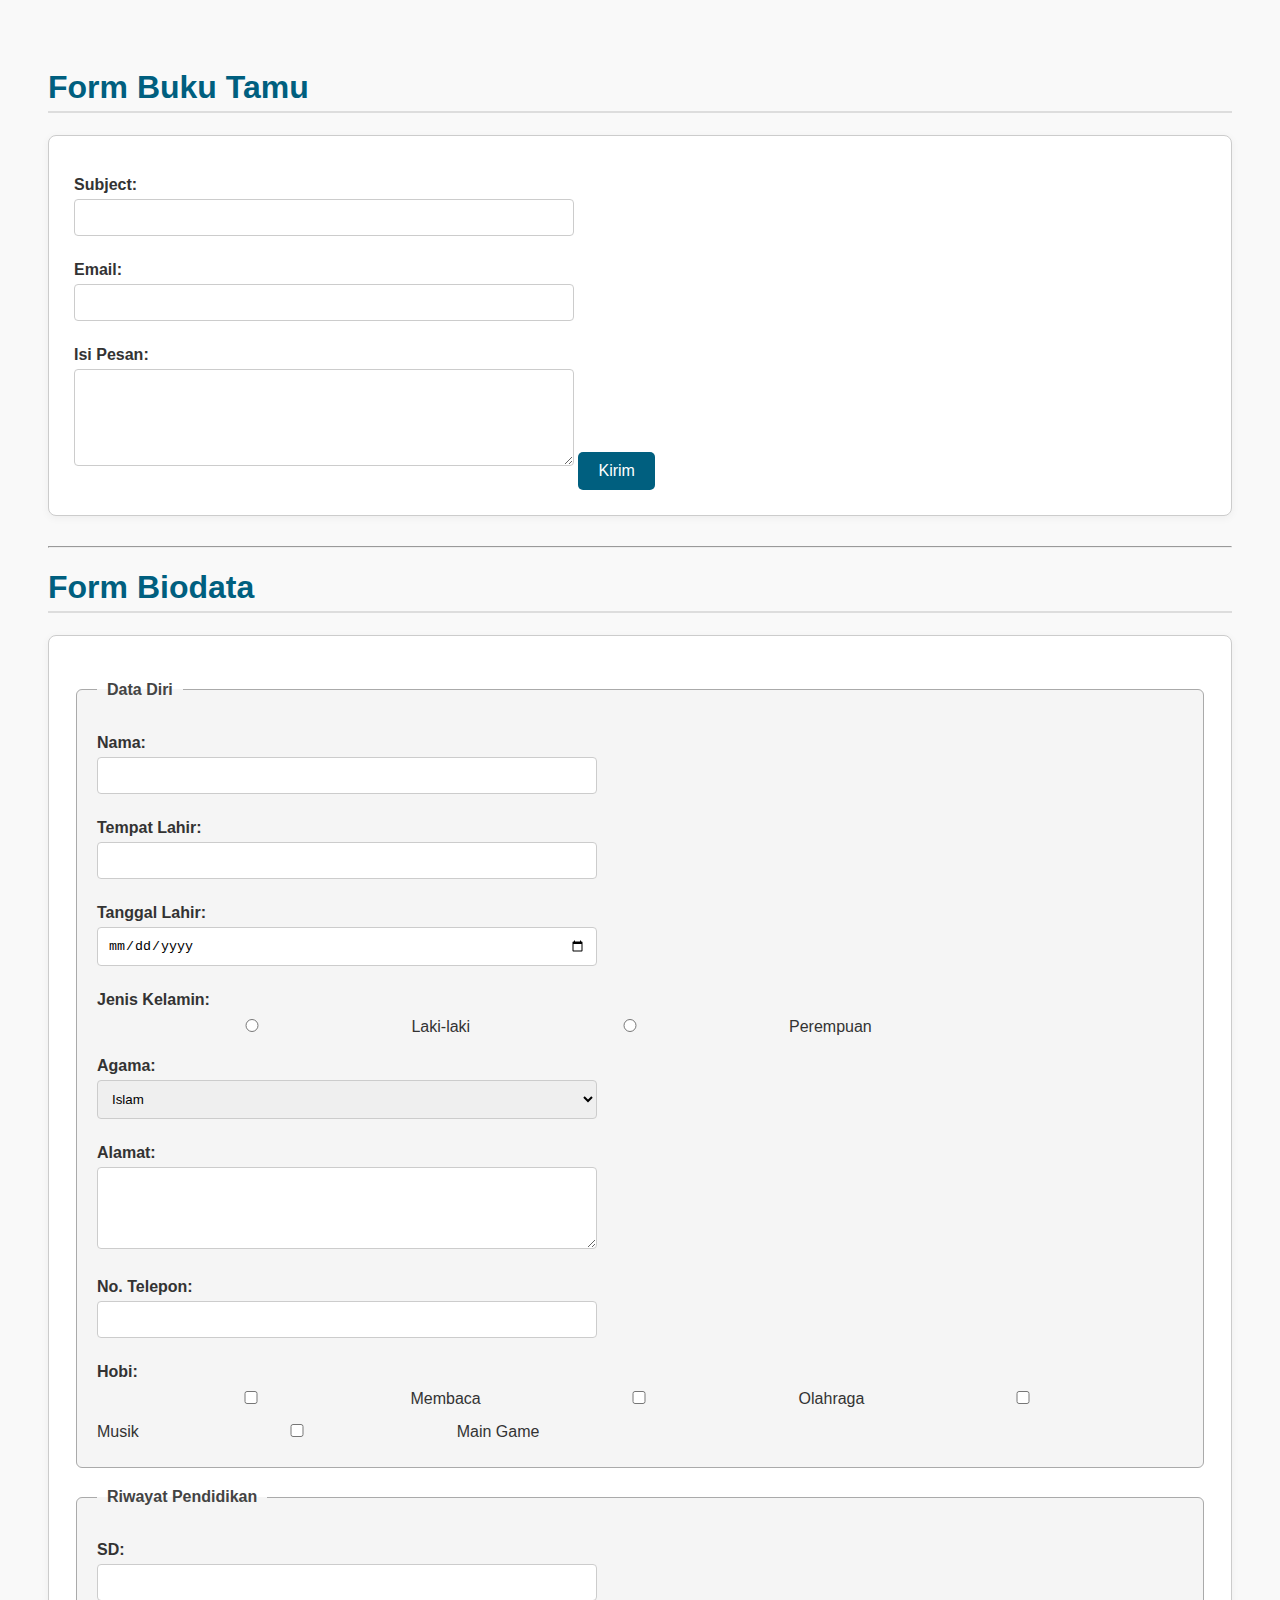
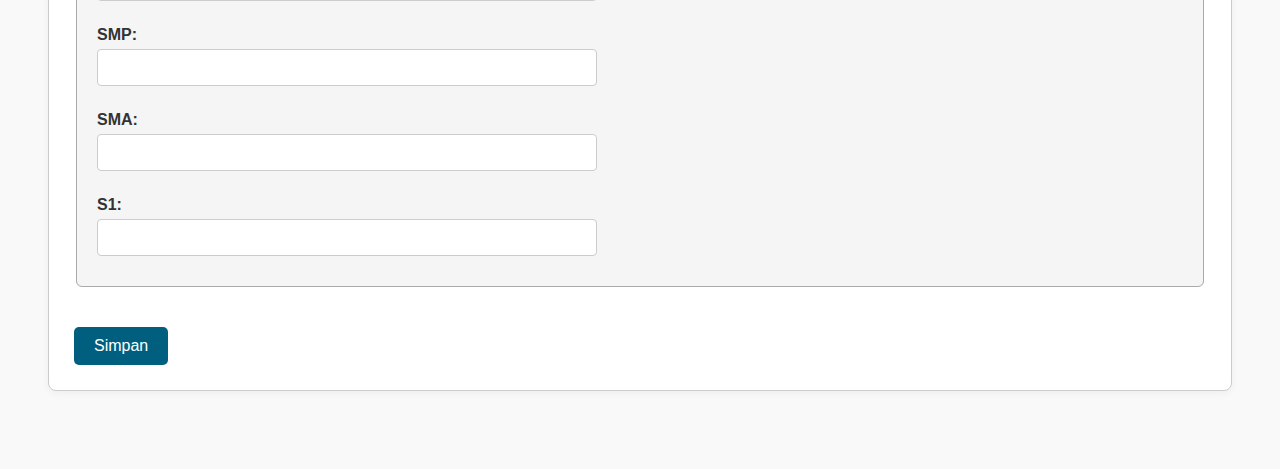
<file: tugasppw6/index.html>
<!DOCTYPE html>
<html lang="id">
<head>
  <meta charset="UTF-8">
  <title>Form Buku Tamu & Biodata</title>
  <style>
    body {
      font-family: Arial, sans-serif;
      padding: 20px;
    }
    fieldset {
      margin-bottom: 20px;
      padding: 15px;
    }
    input, textarea, select {
      margin-bottom: 10px;
      width: 300px;
      padding: 5px;
    }
    label {
      display: block;
      margin-top: 10px;
    }
    button {
      margin-top: 15px;
      padding: 8px 16px;
    }
  </style>
</head>
<body>

  <h1>Form Buku Tamu</h1>
  <form action="#" method="post">
    <label for="subject">Subject:</label>
    <input type="text" id="subject" name="subject" required>

    <label for="email">Email:</label>
    <input type="email" id="email" name="email" required>

    <label for="pesan">Isi Pesan:</label>
    <textarea id="pesan" name="pesan" rows="5" required></textarea>

    <button type="submit">Kirim</button>
  </form>

  <hr>

  <h1>Form Biodata</h1>
  <form action="#" method="post">
    <fieldset>
      <legend>Data Diri</legend>

      <label for="nama">Nama:</label>
      <input type="text" id="nama" name="nama">

      <label for="tempat">Tempat Lahir:</label>
      <input type="text" id="tempat" name="tempat">

      <label for="tanggal">Tanggal Lahir:</label>
      <input type="date" id="tanggal" name="tanggal">

      <label>Jenis Kelamin:</label>
      <input type="radio" name="jk" value="Laki-laki"> Laki-laki
      <input type="radio" name="jk" value="Perempuan"> Perempuan

      <label for="agama">Agama:</label>
      <select name="agama" id="agama">
        <option value="Islam">Islam</option>
        <option value="Kristen">Kristen</option>
        <option value="Katolik">Katolik</option>
        <option value="Hindu">Hindu</option>
        <option value="Buddha">Buddha</option>
        <option value="Konghucu">Konghucu</option>
      </select>

      <label for="alamat">Alamat:</label>
      <textarea name="alamat" id="alamat" rows="4" cols="40"></textarea>

      <label for="telp">No. Telepon:</label>
      <input type="text" id="telp" name="telp">

      <label>Hobi:</label>
      <input type="checkbox" name="hobi" value="Membaca"> Membaca
      <input type="checkbox" name="hobi" value="Olahraga"> Olahraga
      <input type="checkbox" name="hobi" value="Musik"> Musik
      <input type="checkbox" name="hobi" value="Game"> Main Game
    </fieldset>

    <fieldset>
      <legend>Riwayat Pendidikan</legend>

      <label for="sd">SD:</label>
      <input type="text" id="sd" name="sd">

      <label for="smp">SMP:</label>
      <input type="text" id="smp" name="smp">

      <label for="sma">SMA:</label>
      <input type="text" id="sma" name="sma">

      <label for="s1">S1:</label>
      <input type="text" id="s1" name="s1">
    </fieldset>

    <button type="submit">Simpan</button>
  </form>
  <link rel="stylesheet" href="style.css">
</body>
</html>
</file>
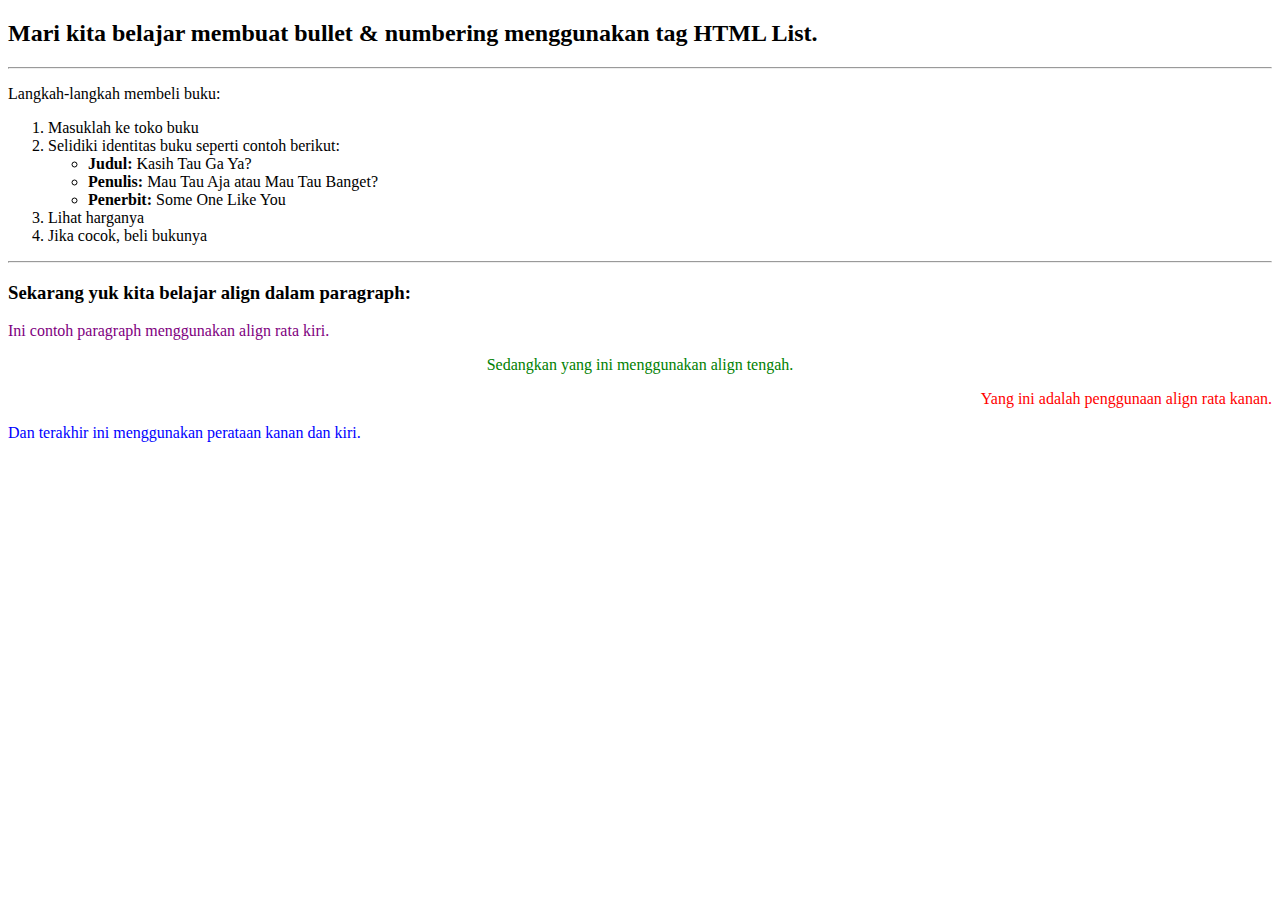
<file: Belajarheading.html>
<!DOCTYPE html>
<html lang="id">
<head>
    <meta charset="UTF-8">
    <meta name="viewport" content="width=device-width, initial-scale=1.0">
    <title>Latihan List dan Paragraph</title>
</head>
<body>
    <h2>Mari kita belajar membuat bullet & numbering menggunakan tag HTML List.</h2>
    <hr>
    <p>Langkah-langkah membeli buku:</p>
    <ol>
        <li>Masuklah ke toko buku</li>
        <li>Selidiki identitas buku seperti contoh berikut:</li>
        <ul>
            <li><b>Judul:</b> Kasih Tau Ga Ya?</li>
            <li><b>Penulis:</b> Mau Tau Aja atau Mau Tau Banget?</li>
            <li><b>Penerbit:</b> Some One Like You</li>
        </ul>
        <li>Lihat harganya</li>
        <li>Jika cocok, beli bukunya</li>
    </ol>
    <hr>
    <h3>Sekarang yuk kita belajar align dalam paragraph:</h3>
    <p style="text-align: left; color: purple;">Ini contoh paragraph menggunakan align rata kiri.</p>
    <p style="text-align: center; color: green;">Sedangkan yang ini menggunakan align tengah.</p>
    <p style="text-align: right; color: red;">Yang ini adalah penggunaan align rata kanan.</p>
    <p style="text-align: justify; color: blue;">Dan terakhir ini menggunakan perataan kanan dan kiri.</p>
</body>
</html>
</file>
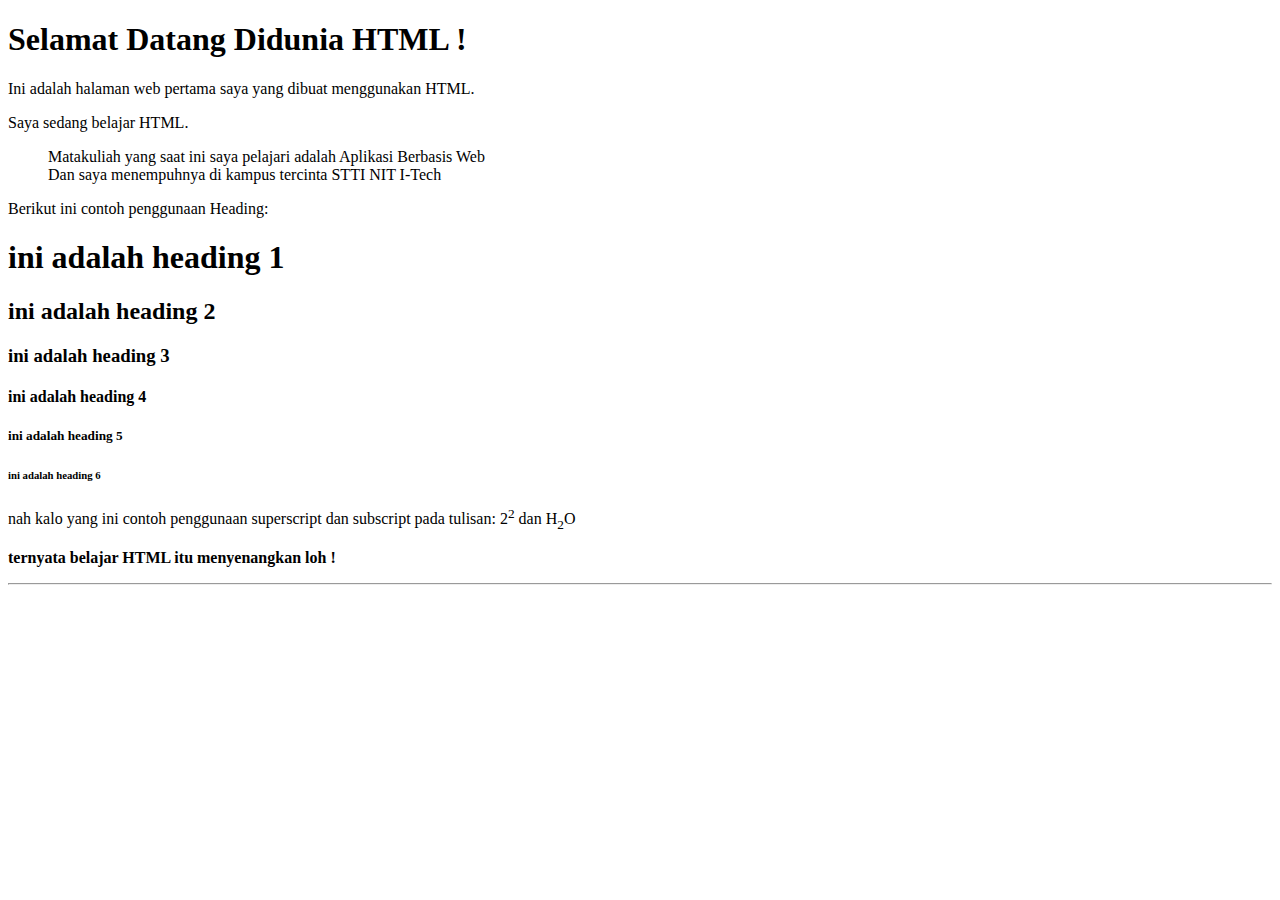
<file: latihanheading.html>
<!DOCTYPE html>
<html lang="id">
<head>
    <meta charset="UTF-8">
    <meta name="viewport" content="width=device-width, initial-scale=1.0">
    <title>Latihan Heading</title>
</head>
<body>
    <h1><b>Selamat Datang Didunia HTML !</b></h1>
    <p>Ini adalah halaman web pertama saya yang dibuat menggunakan HTML.</p>
    <p>Saya sedang belajar HTML.<br>
    <blockquote>Matakuliah yang saat ini saya pelajari adalah Aplikasi Berbasis Web<br>
    Dan saya menempuhnya di kampus tercinta STTI NIT I-Tech</blockquote></p>
    
    <p>Berikut ini contoh penggunaan Heading:</p>
    <h1>ini adalah heading 1</h1>
    <h2>ini adalah heading 2</h2>
    <h3>ini adalah heading 3</h3>
    <h4>ini adalah heading 4</h4>
    <h5>ini adalah heading 5</h5>
    <h6>ini adalah heading 6</h6>
    
    <p>nah kalo yang ini contoh penggunaan superscript dan subscript pada tulisan: 2<sup>2</sup> dan H<sub>2</sub>O</p>
    
    <p><b>ternyata belajar HTML itu menyenangkan loh !</b></p>
    
    <hr>
</body>
</html>
</file>
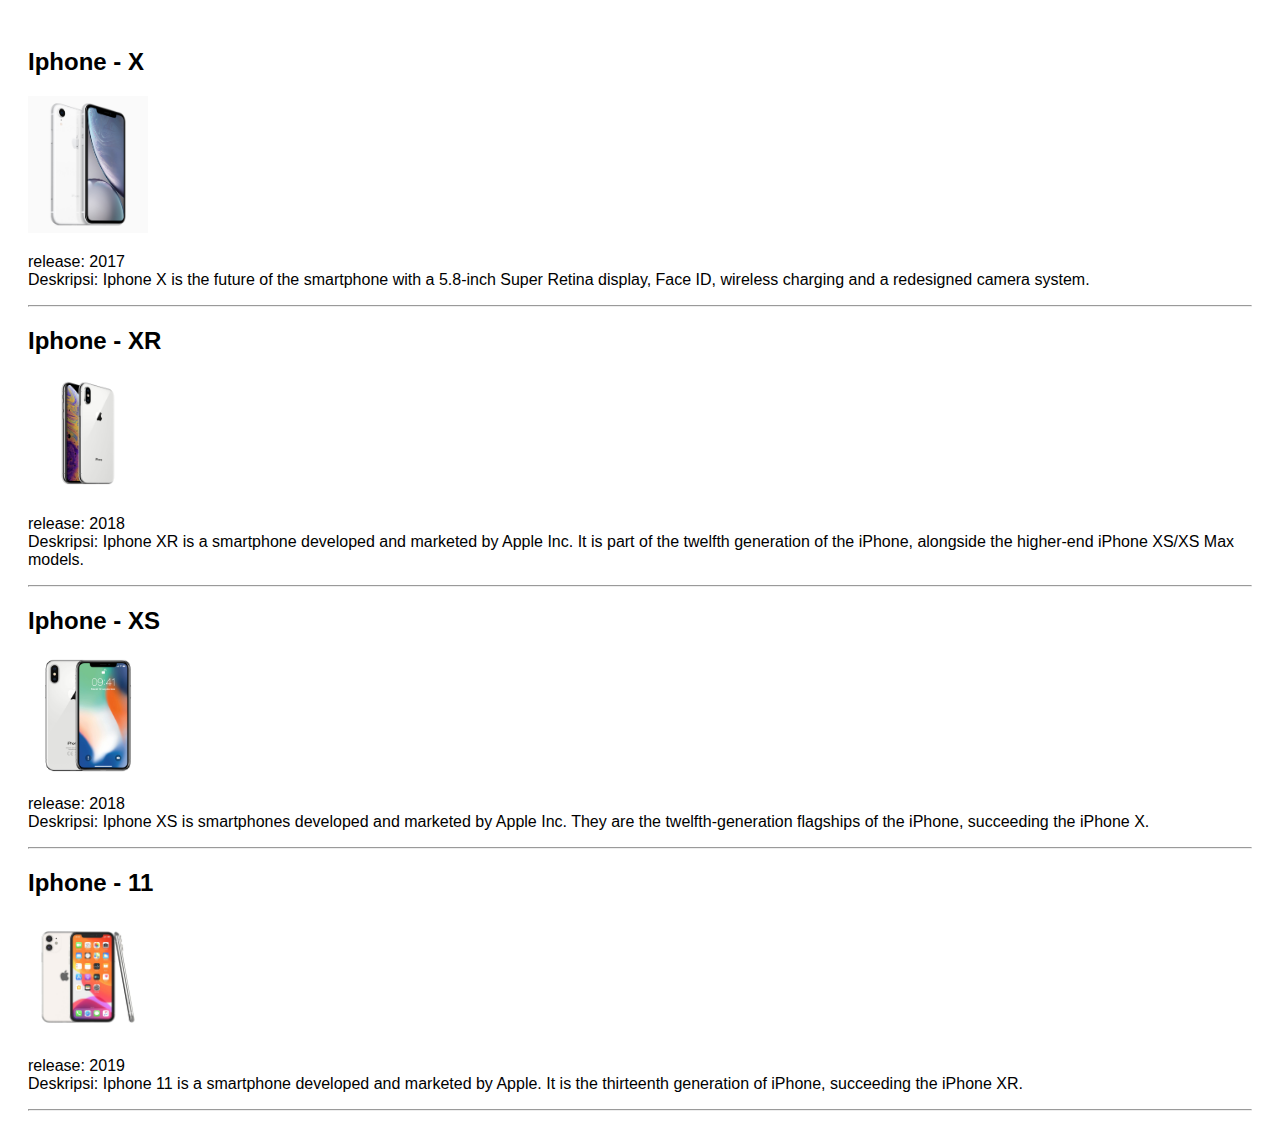
<file: katalog/detail.html>
<!DOCTYPE html>
<html lang="id">
<head>
    <meta charset="UTF-8">
    <title>Detail Iphone </title>
</head>
<body style="font-family: Arial, sans-serif; padding: 20px;">

    <h2 id="Iphone1"> Iphone - X</h2>
    <img src="image/gambar1.jpg" alt="Iphone1" width="120"><br>
    <p>release: 2017<br> Deskripsi: Iphone X is the future of the smartphone with a 5.8-inch Super Retina display, Face ID, wireless charging and a redesigned camera system.</p>
    <hr>

    <h2 id="Iphone2">Iphone - XR </h2>
    <img src="image/gambar2.jpg" alt="Iphone2" width="120"><br>
    <p>release: 2018 <br>Deskripsi: Iphone XR is a smartphone developed and marketed by Apple Inc. It is part of the twelfth generation of the iPhone, alongside the higher-end iPhone XS/XS Max models.</p>
    <hr>

    <h2 id="Iphone3">Iphone - XS </h2>
    <img src="image/gambar3.jpg" alt="Iphone3" width="120"><br>
    <p>release: 2018 <br>Deskripsi: Iphone XS is smartphones developed and marketed by Apple Inc. They are the twelfth-generation flagships of the iPhone, succeeding the iPhone X.</p>
    <hr>

    <h2 id="Iphone4">Iphone - 11 </h2>
    <img src="image/gambar4.jpg" alt="Iphone4" width="120"><br>
    <p>release: 2019 <br>Deskripsi: Iphone 11 is a smartphone developed and marketed by Apple. It is the thirteenth generation of iPhone, succeeding the iPhone XR.</p>
    <hr>

</body>
</html>
</file>
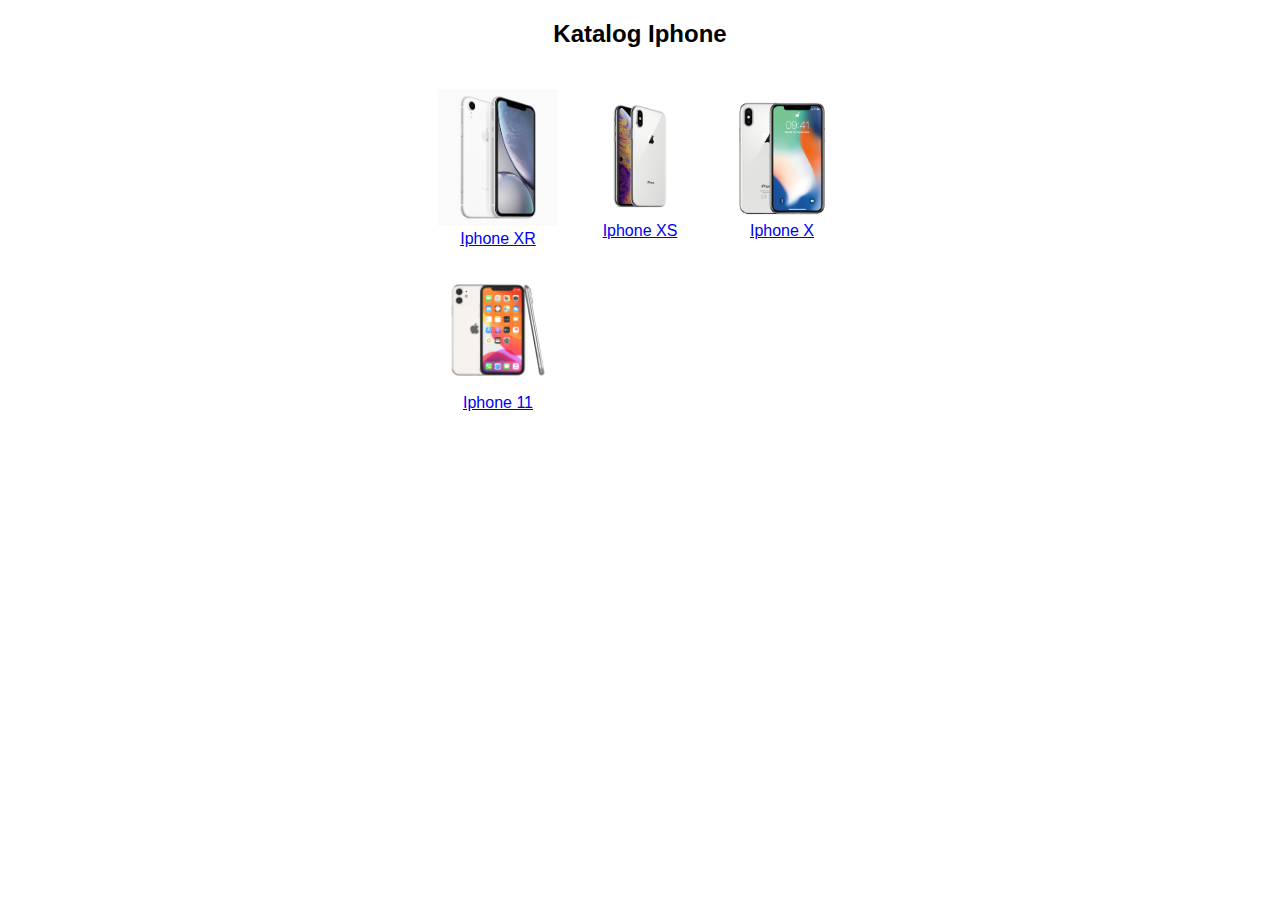
<file: katalog/katalog.html>
<!DOCTYPE html>
<html lang="id">
<head>
    <meta charset="UTF-8">
    <title>Katalog Toko Iphone </title>
</head>
<body style="text-align: center; font-family: Arial, sans-serif;">

    <h2>Katalog Iphone </h2>

    <table align="center" cellspacing="20">
        <tr>
            <td>
                <a href="detail.html#iphone1" target="_blank">
                    <img src="image/gambar1.jpg" alt="iphone1" width="120"><br>
                    Iphone XR
                </a>
            </td>
            <td>
                <a href="detail.html#iphone2" target="_blank">
                    <img src="image/gambar2.jpg" alt="Iphone2" width="120"><br>
                    Iphone XS
                </a>
            </td>
            <td>
                <a href="detail.html#iphone3" target="_blank">
                    <img src="image/gambar3.jpg" alt="Iphone3" width="120"><br>
                    Iphone X
                </a>
            </td>
        </tr>
        <tr>
            <td>
                <a href="detail.html#iphone4" target="_blank">
                    <img src="image/gambar4.jpg" alt="Iphone4" width="120"><br>
                    Iphone 11
                </a>
            </td>
        </tr>
    </table>

</body>
</html>
</file>
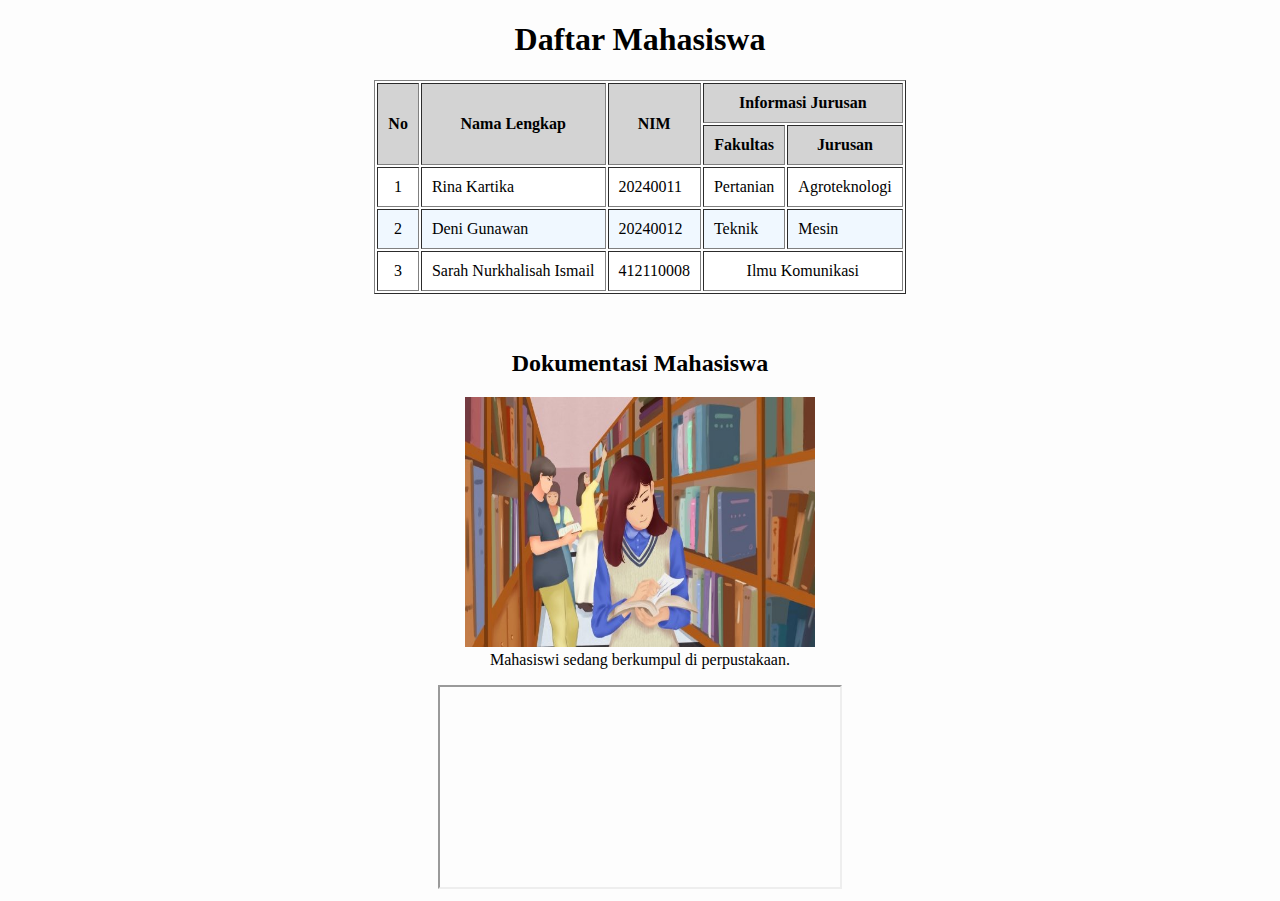
<file: tugasppw5/tugasppw5.html>
<!DOCTYPE html>
<html lang="id">
<head>
    <meta charset="UTF-8">
    <title>Tabel Mahasiswa dan Gambar</title>
</head>
<body bgcolor="#fdfdfd">

    <h1 align="center">Daftar Mahasiswa</h1>
    <table border="1" cellpadding="10" cellspacing="2" align="center" bgcolor="#ffffff">
        <thead bgcolor="#d3d3d3">
            <tr>
                <th rowspan="2">No</th>
                <th rowspan="2">Nama Lengkap</th>
                <th rowspan="2">NIM</th>
                <th colspan="2">Informasi Jurusan</th>
            </tr>
            <tr>
                <th>Fakultas</th>
                <th>Jurusan</th>
            </tr>
        </thead>
        <tbody>
            <tr>
                <td align="center" valign="middle">1</td>
                <td>Rina Kartika</td>
                <td>20240011</td>
                <td>Pertanian</td>
                <td>Agroteknologi</td>
            </tr>
            <tr bgcolor="#f0f8ff">
                <td align="center">2</td>
                <td>Deni Gunawan</td>
                <td>20240012</td>
                <td>Teknik</td>
                <td>Mesin</td>
            </tr>
            <tr>
                <td align="center">3</td>
                <td>Sarah Nurkhalisah Ismail</td>
                <td>412110008</td>
                <td colspan="2" align="center">Ilmu Komunikasi</td>
            </tr>
        </tbody>
    </table>

    <br><br>

    <h2 align="center">Dokumentasi Mahasiswa</h2>
    <div align="center">
        <figure>
            <img src="img/mahasiswa.jpg" alt="Mahasiswi di kelas" width="350" height="250">
            <figcaption>Mahasiswi sedang berkumpul di perpustakaan.</figcaption>
        </figure>
        <iframe src="https://perpus.i-tech.ac.id/" width="400" height="200" title="Wikipedia"></iframe>
    </div>

</body>
</html>
</file>
<file: tugasppw6/style.css>
body {
  font-family: Arial, sans-serif;
  background-color: #f9f9f9;
  padding: 40px;
  color: #333;
}

h1 {
  color: #005f7f;
  border-bottom: 2px solid #ddd;
  padding-bottom: 5px;
}

form {
  background-color: #ffffff;
  border: 1px solid #ccc;
  padding: 25px;
  border-radius: 8px;
  box-shadow: 0 2px 8px rgba(0, 0, 0, 0.05);
  margin-bottom: 30px;
}

label {
  display: block;
  margin-top: 15px;
  font-weight: bold;
}

input[type="text"],
input[type="email"],
input[type="date"],
select,
textarea {
  width: 100%;
  max-width: 500px;
  padding: 10px;
  margin-top: 5px;
  border-radius: 4px;
  border: 1px solid #ccc;
  box-sizing: border-box;
}

textarea {
  resize: vertical;
}

input[type="radio"],
input[type="checkbox"] {
  margin-right: 5px;
  margin-top: 10px;
}

fieldset {
  margin-top: 20px;
  padding: 20px;
  border: 1px solid #aaa;
  border-radius: 6px;
  background-color: #f5f5f5;
}

legend {
  font-weight: bold;
  color: #444;
  padding: 0 10px;
}

button {
  margin-top: 20px;
  background-color: #005f7f;
  color: white;
  padding: 10px 20px;
  border: none;
  border-radius: 5px;
  font-size: 16px;
  cursor: pointer;
}

button:hover {
  background-color: #004a63;
}
</file>
